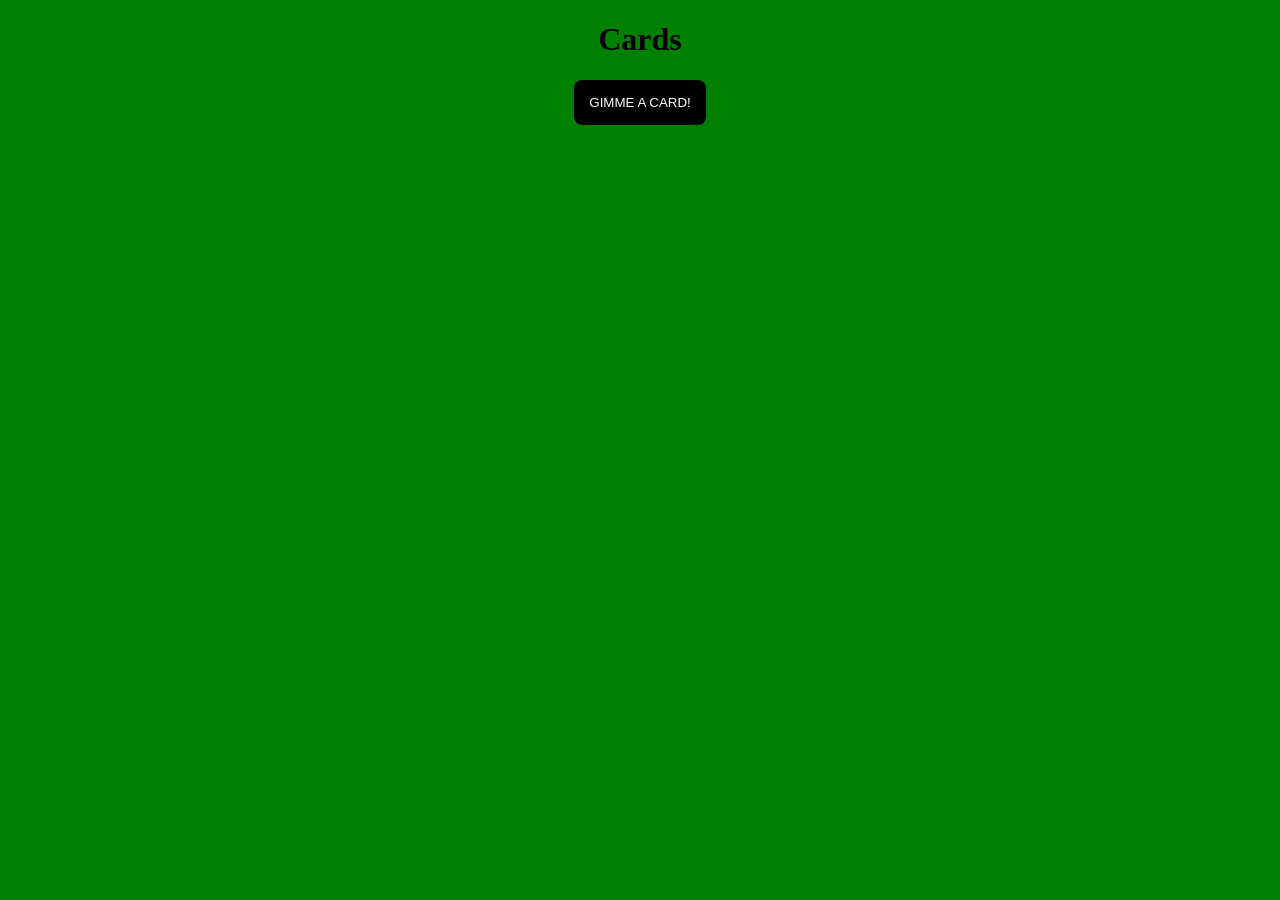
<file: part2/index.html>
<!DOCTYPE html>
<html lang="en">
<head>
    <meta charset="UTF-8">
    <meta name="viewport" content="width=device-width, initial-scale=1.0">
    <title>Cardgame</title>
    <link rel="stylesheet" href="style.css">
</head>
<body>
    <h1>Cards</h1>
    <button id="button">GIMME A CARD!</button>
    <div id="card-area"></div>
    <script src="https://code.jquery.com/jquery-3.3.1.js"></script>
    <script src="app.js"></script>
</body>
</html>
</file>
<file: part2/style.css>
body {
    text-align: center;
    background-color: green;
  }
  
  button {
    padding: 15px;
    background-color: black;
    color: white;
    border-radius: 8px;
    border: none;
    margin: 0 auto;
  }
  
  button:hover {
    cursor: pointer;
    background-color: #444;
  }
  
  button:active,
  button:focus {
    outline: none;
  }
  
  #card-area {
    margin-top: 80px;
  }
  
  #card-area > img {
    position: absolute;
    left: 0;
    right: 0;
    margin: auto;
  }
</file>
